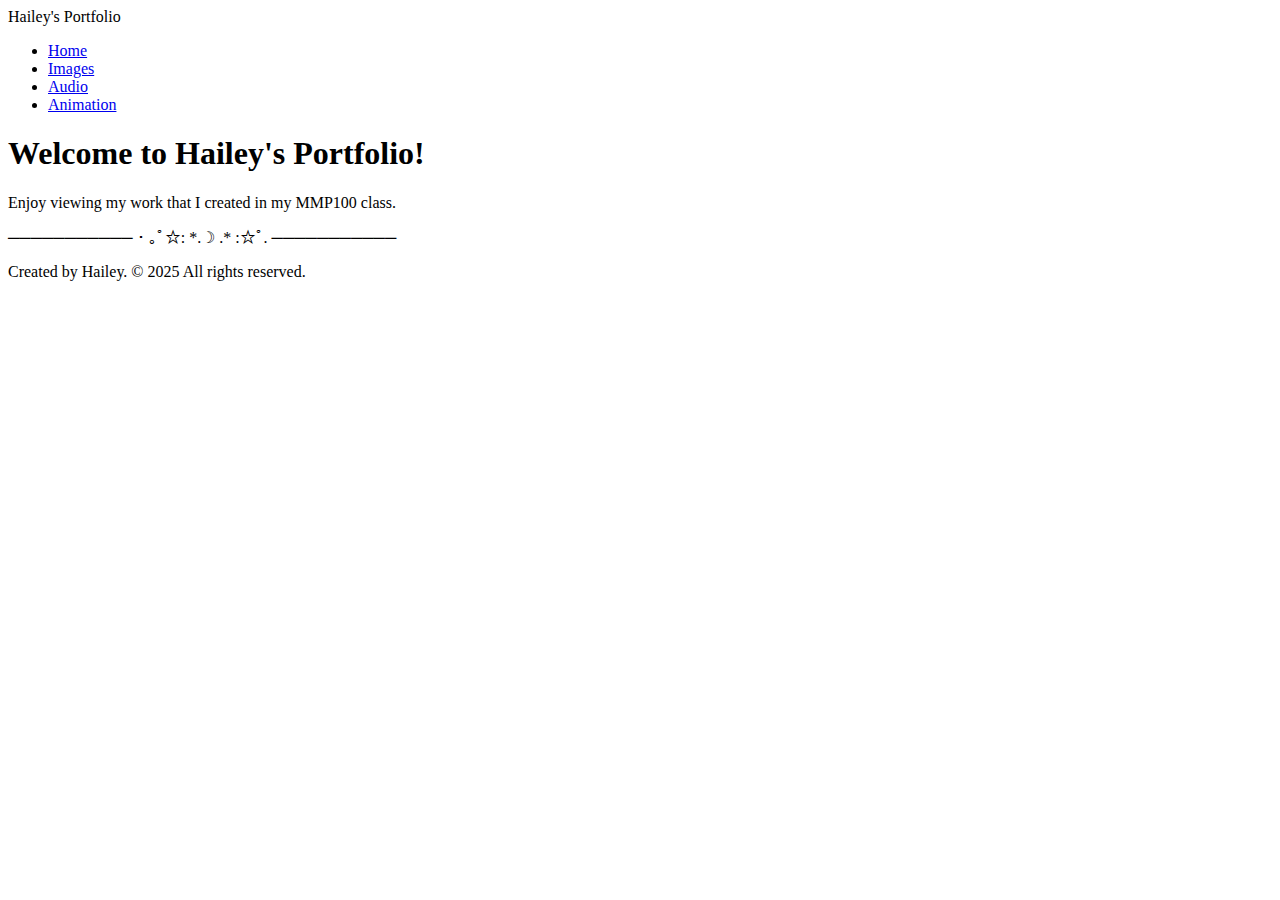
<file: index.html>
<!doctype html>
<html lang="en">
    <head>
        <meta charset="UTF-8" />
        <title>Hailey's Portfolio</title>
        <link rel="stylesheet" href="style.css" />
    </head>
    <body>
        <header>
            <div class="site-title">Hailey's Portfolio</div>
            <nav>
                <ul>
                    <li><a href="index.html">Home</a></li>
                    <li><a href="images.html">Images</a></li>
                    <li><a href="audio.html">Audio</a></li>
                    <li><a href="animation.html">Animation</a></li>
                </ul>
            </nav>
        </header>

        <main>
            <h1>Welcome to Hailey's Portfolio!</h1>
            <p> Enjoy viewing my work that I created in my MMP100 class.
            </p>
             ─────────── ･ ｡ﾟ☆: *.☽ .* :☆ﾟ. ───────────

        </main>
        <footer>
            <p>Created by Hailey. &copy; 2025 All rights reserved.
            </p>
        </footer>
    </body>
</html>
</file>
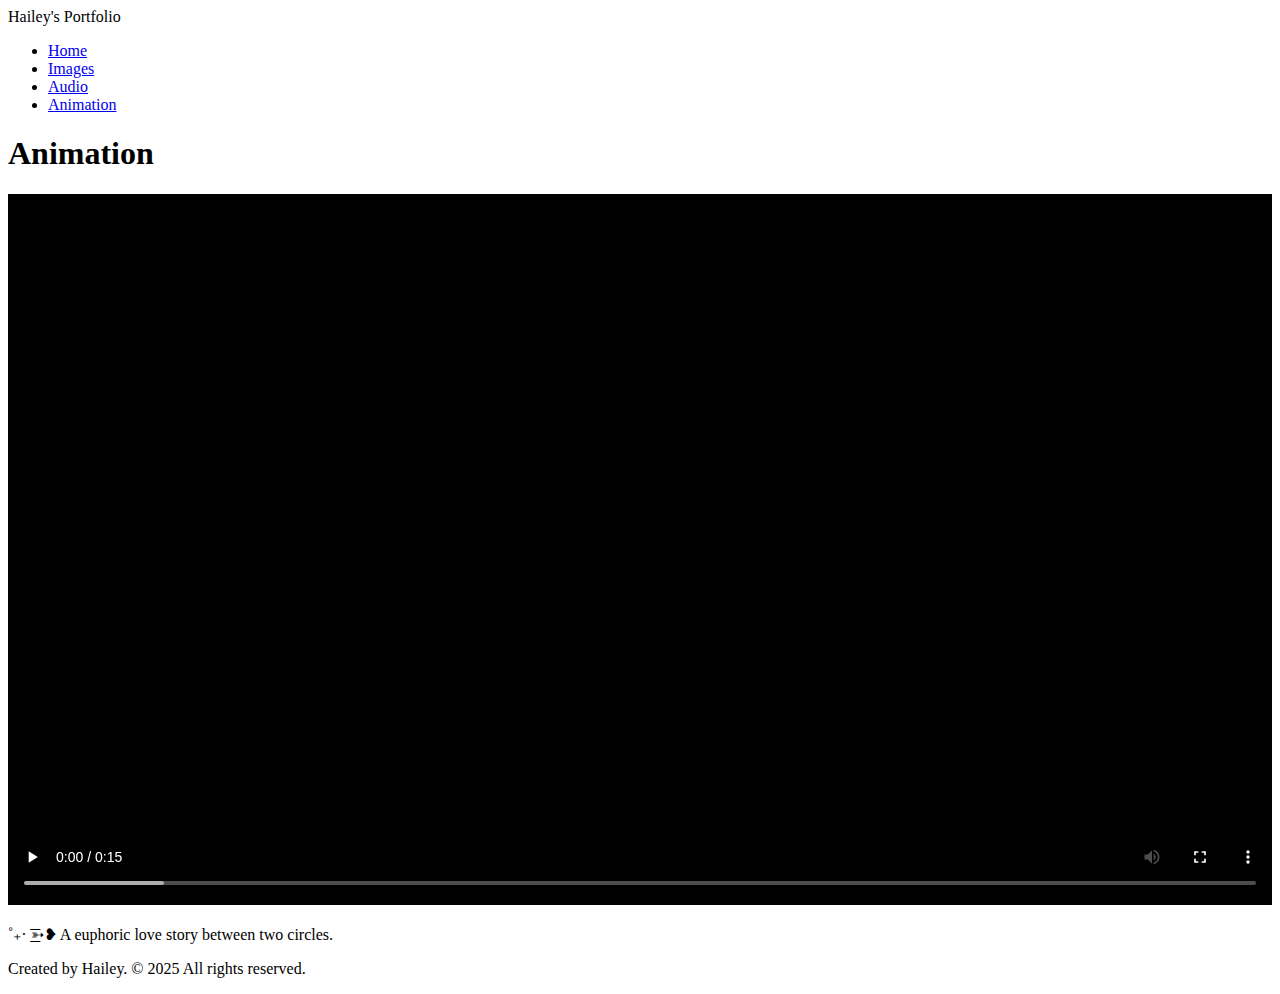
<file: animation.html>
<!doctype html>
<html lang="en">
    <head>
        <meta charset="UTF-8" />
        <title>Hailey's Portfolio</title>
        <link rel="stylesheet" href="style.css" />
    </head>
    <body>
        <header>
            <div class="site-title">Hailey's Portfolio</div>
            <nav>
                <ul>
                    <li><a href="index.html">Home</a></li>
                    <li><a href="images.html">Images</a></li>
                    <li><a href="audio.html">Audio</a></li>
                    <li><a href="animation.html">Animation</a></li>
                </ul>
            </nav>
        </header>

        <main>
            <h1>Animation</h1>
         <video controls>
  <source src="media/Euphoria%20Pulse.mp4" type="video/mp4" />
</video>
           <p> ˚₊· ͟͟͞͞➳❥ A euphoric love story between two circles.
           </p>   
            
        </main>
        <footer>
            <p>Created by Hailey. &copy; 2025 All rights reserved.</p>
        </footer>
    </body>
</html>
</file>
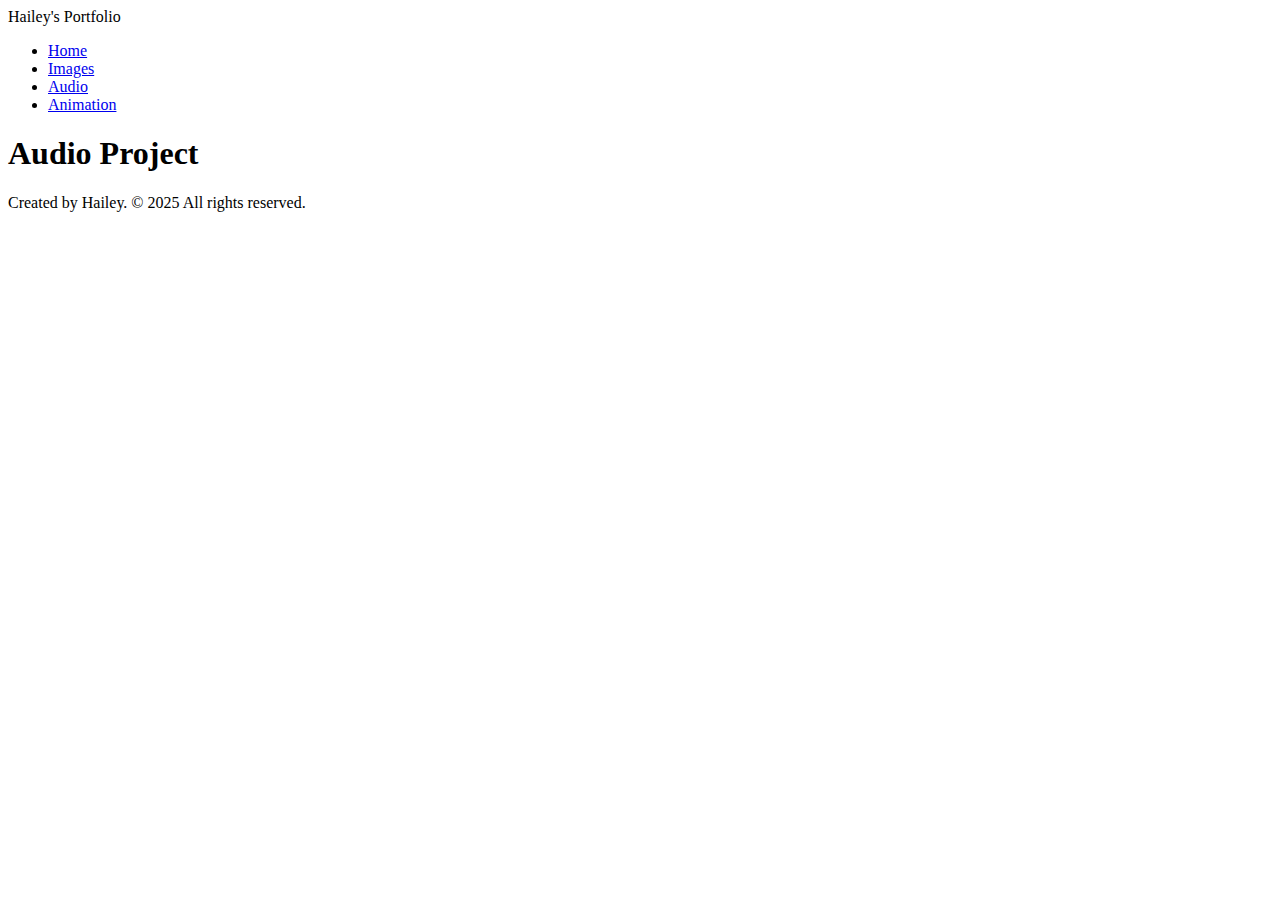
<file: audio.html>
<!doctype html>
<html lang="en">
    <head>
        <meta charset="UTF-8" />
        <title>Title</title>
        <link rel="stylesheet" href="style.css" />
    </head>
    <body>
        <header>
            <div class="site-title">Hailey's Portfolio</div>
            <nav>
                <ul>
                    <li><a href="index.html">Home</a></li>
                    <li><a href="images.html">Images</a></li>
                    <li><a href="audio.html">Audio</a></li>
                    <li><a href="animation.html">Animation</a></li>
                </ul>
            </nav>
        </header>

        <main>
            <h1>Audio Project</h1>
        </main>
        <footer>
            <p>Created by Hailey. &copy; 2025 All rights reserved.</p>
        </footer>
    </body>
</html>
</file>
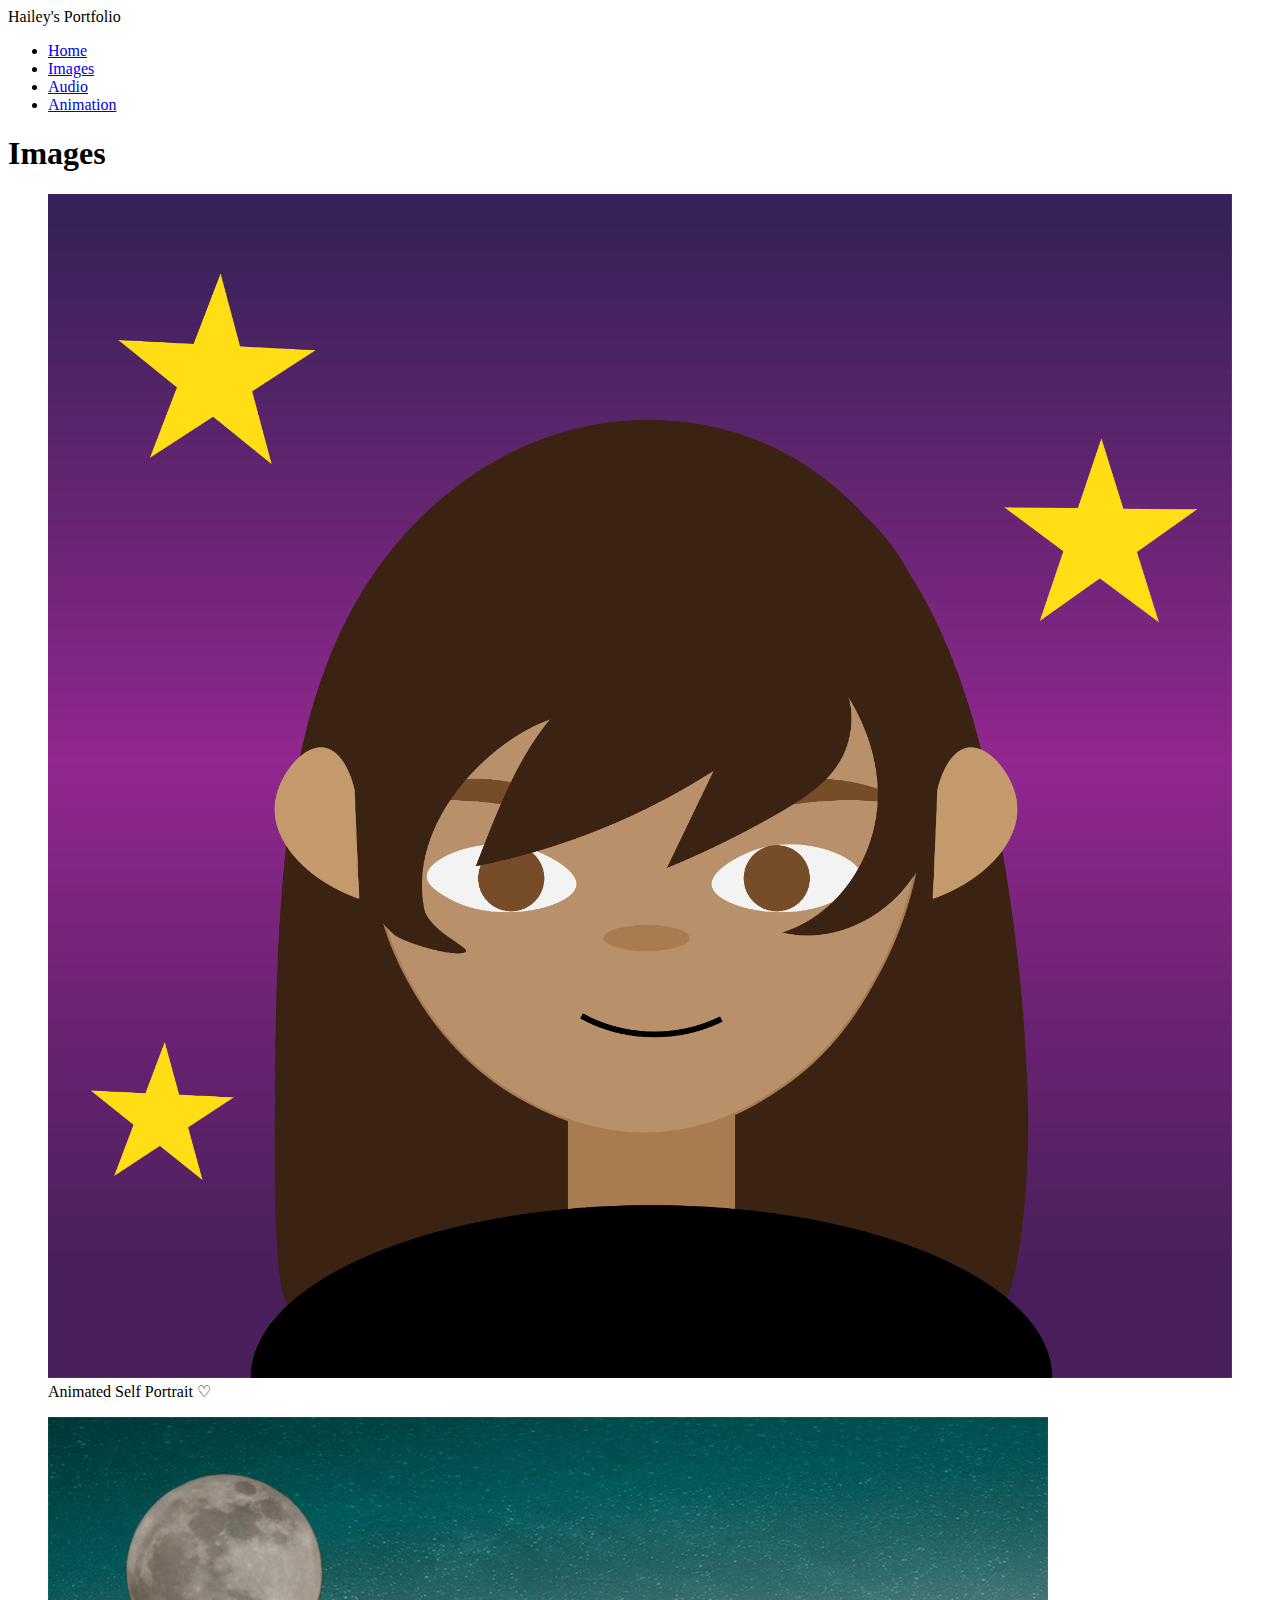
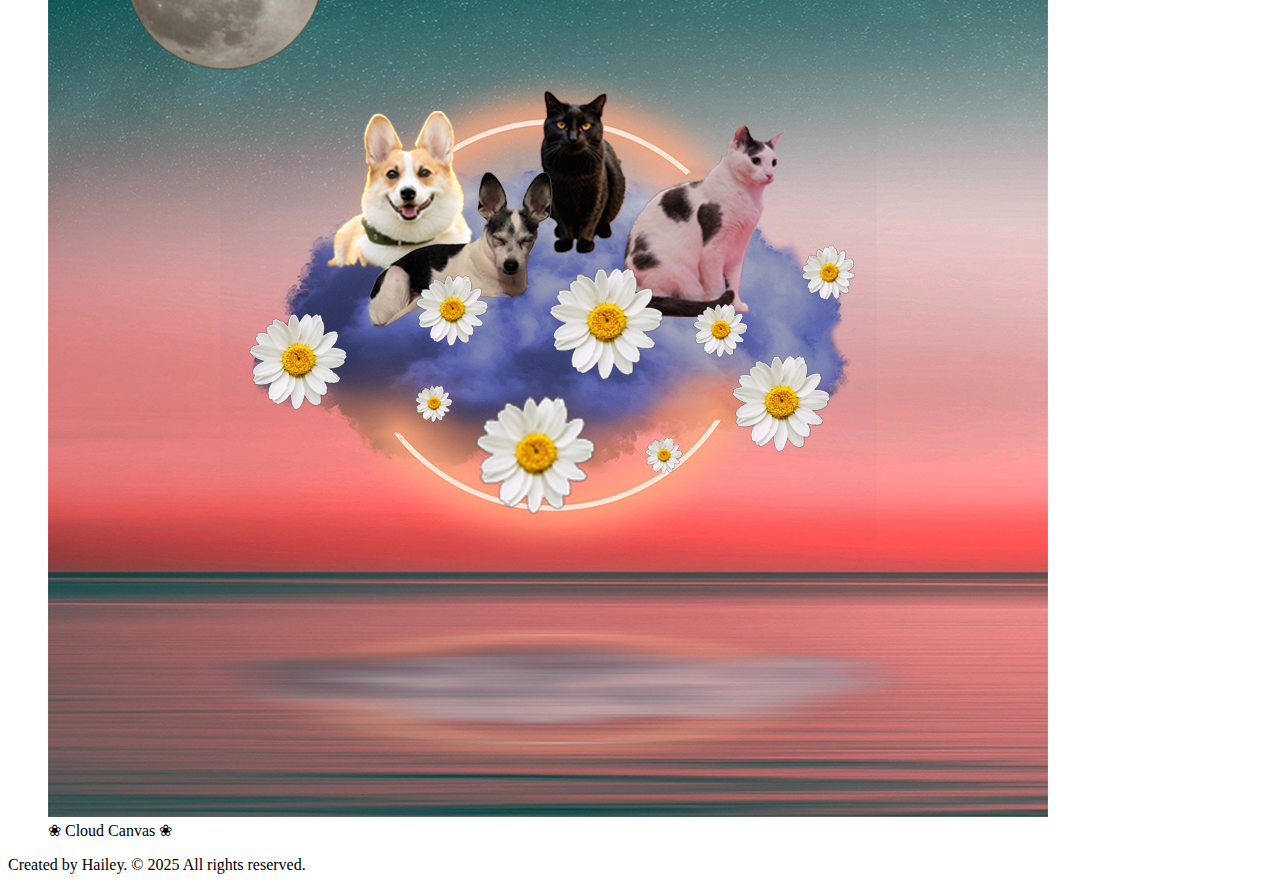
<file: images.html>
<!doctype html>
<html lang="en">
    <head>
        <meta charset="UTF-8" />
        <title>Hailey's Portfolio</title>
        <link rel="stylesheet" href="style.css" />
    </head>
    <body>
        <header>
            <div class="site-title">Hailey's Portfolio</div>
            <nav>
                <ul>
                    <li><a href="index.html">Home</a></li>
                    <li><a href="images.html">Images</a></li>
                    <li><a href="audio.html">Audio</a></li>
                    <li><a href="animation.html">Animation</a></li>
                </ul>
            </nav>
        </header>

        <main>
            <h1>Images</h1>
            <figure>
                <img src="images/MMP_100_Image_Project.png" />
                <figcaption >Animated Self Portrait ♡</figcaption>
            </figure>
            <figure>
                <img src="images/MMP_100_Photoshop_Project.jpg" />  
              <figcaption>❀ Cloud Canvas ❀</figcaption>
            </figure>
        </main>
        <footer>
            <p>Created by Hailey. &copy; 2025 All rights reserved.</p>
        </footer>
    </body>
</html>
</file>
<file: style.css>
img, video{
	max-width: 100%;
	height: auto;
}
</file>
